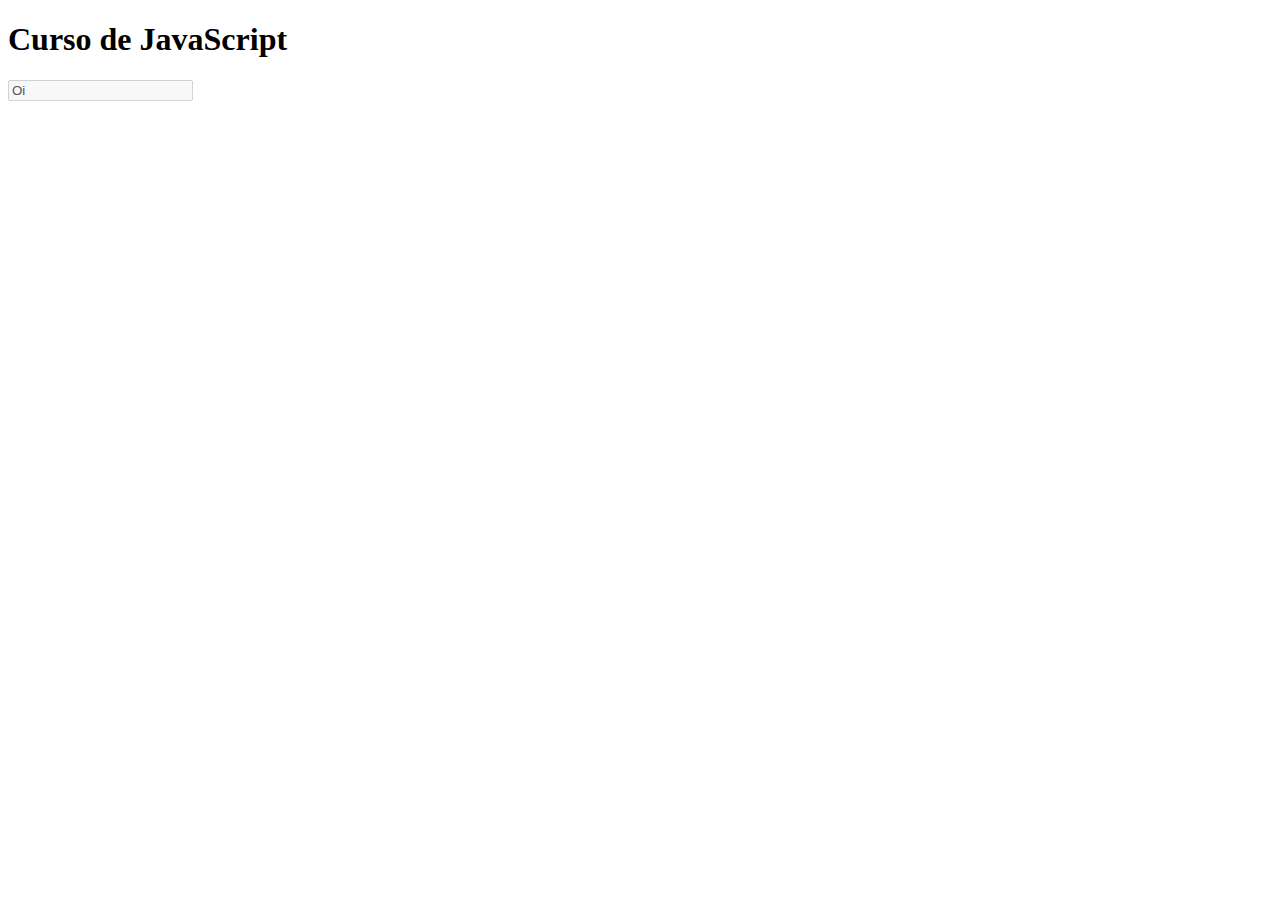
<file: index.html>
<!DOCTYPE html>
<html lang="en">
<head>
    <meta charset="UTF-8">
    <meta http-equiv="X-UA-Compatible" content="IE=edge">
    <meta name="viewport" content="width=device-width, initial-scale=1.0">
    <title>JavaScript</title>

    
</head>
<body>
    <h1>Curso de JavaScript</h1>
    
    <input type="text" placeholder="Teste de Procedência" id="nome" disabled>
    <script src="meu_script.js"></script>
</body>
</html>
</file>
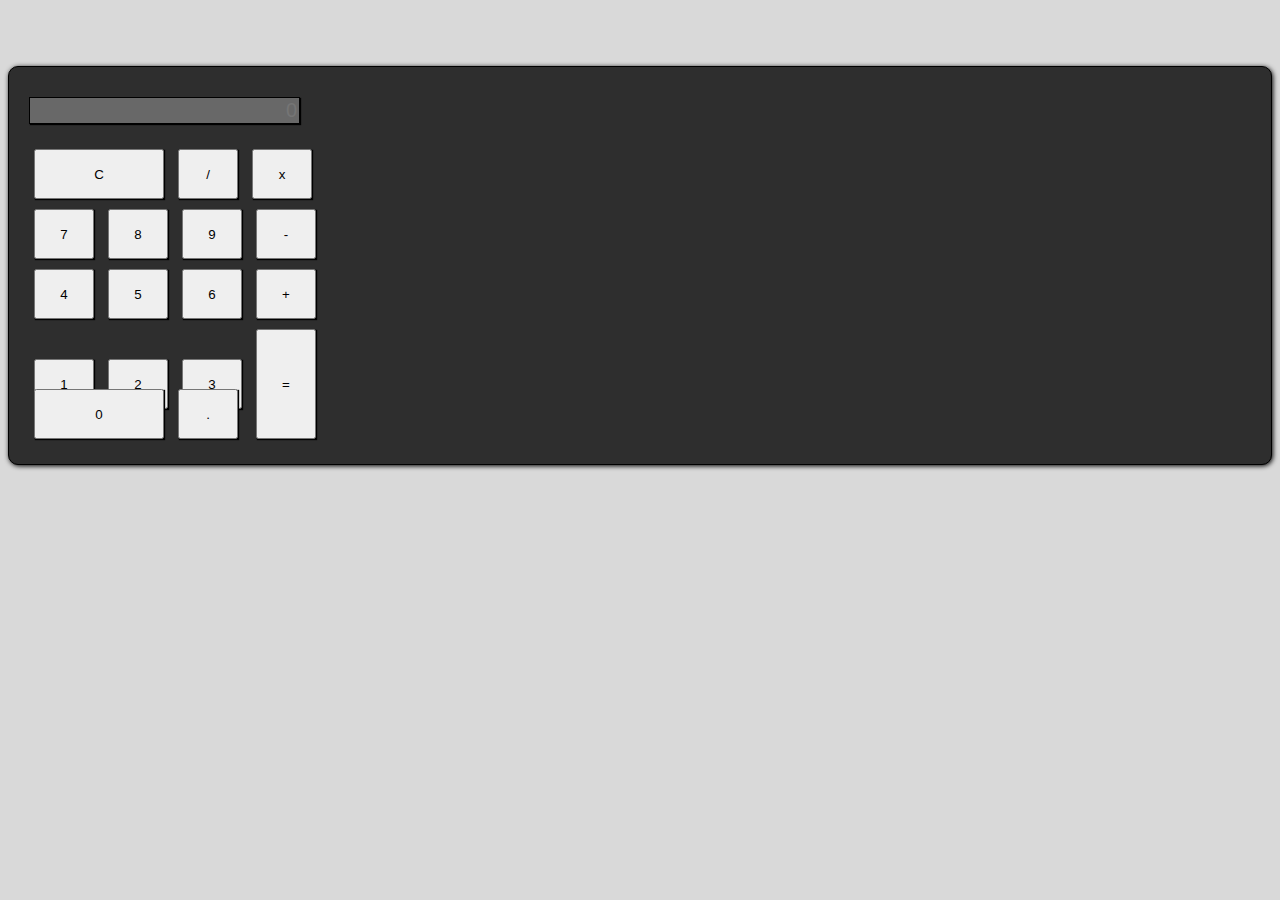
<file: app_calculadora/index.html>
<html>

<head>
	<title>Calculadora</title>
	<!-- Latest compiled and minified CSS -->
	<link rel="stylesheet" href="https://maxcdn.bootstrapcdn.com/bootstrap/4.0.0-beta.2/css/bootstrap.min.css"
		integrity="sha384-PsH8R72JQ3SOdhVi3uxftmaW6Vc51MKb0q5P2rRUpPvrszuE4W1povHYgTpBfshb" crossorigin="anonymous">
	<link rel="stylesheet" type="text/css" href="style.css" />

</head>

<body style="background: #D9D9D9">

	<div class="container">
		<div class="row">
			<div class="col d-flex justify-content-center">
				<br />

				<div class="calculadora">
					<input id="resultado" type="text" class="form-control resultado" placeholder="0" disabled="disabled" />

					<div class="row">
						<button onclick="calcular('acao', 'c')" type="button" class="btn btn-dark btn-lg clear font-weight-light">C</button>
						<button onclick="calcular('acao', '/')" type="button" class="btn btn-dark btn-lg font-weight-light">/</button>
						<button onclick="calcular('acao', '*')" type="button" class="btn btn-dark btn-lg font-weight-light">x</button>
					</div>

					<div class="row">
						<button onclick="calcular('valor', 7)"type="button" class="btn btn-dark btn-lg font-weight-light">7</button>
						<button onclick="calcular('valor', 8)"type="button" class="btn btn-dark btn-lg font-weight-light">8</button>
						<button onclick="calcular('valor', 9)"type="button" class="btn btn-dark btn-lg font-weight-light">9</button>
						<button onclick="calcular('acao', '-')"type="button" class="btn btn-dark btn-lg font-weight-light">-</button>
					</div>

					<div class="row">
						<button onclick="calcular('valor', 4)" type="button" class="btn btn-dark btn-lg font-weight-light">4</button>
						<button onclick="calcular('valor', 5)" type="button" class="btn btn-dark btn-lg font-weight-light">5</button>
						<button onclick="calcular('valor', 6)" type="button" class="btn btn-dark btn-lg font-weight-light">6</button>
						<button onclick="calcular('acao', '+')" type="button" class="btn btn-dark btn-lg font-weight-light">+</button>
					</div>

					<div class="row">
						<button onclick="calcular('valor', 1)" type="button" class="btn btn-dark btn-lg font-weight-light">1</button>
						<button onclick="calcular('valor', 2)" type="button" class="btn btn-dark btn-lg font-weight-light">2</button>
						<button onclick="calcular('valor', 3)" type="button" class="btn btn-dark btn-lg font-weight-light">3</button>
						<button onclick="calcular('acao', '=')" type="button" class="btn btn-dark btn-lg enter">=</button>
					</div>

					<div class="row" style="margin-top: -60px">
						<button onclick="calcular('valor', 0)" type="button" class="btn btn-dark zero btn-lg font-weight-light">0</button>
						<button onclick="calcular('acao', '.')" type="button" class="btn btn-dark btn-lg font-weight-light">.</button>
					</div>

				</div>
			</div>
		</div>
	</div>

	<script>

		function calcular(tipo, valor){
			if(tipo === 'acao'){
				if( valor == 'c' ){
					//limpar o visor(id resultado)
					document.getElementById('resultado').value = ''
				}
				if( valor === '*' || valor === '/' || valor === '+' || valor === '-' || valor === '.' ){
					document.getElementById('resultado').value += valor
				}
				if( valor === '='){
					var valor_campo = eval(document.getElementById('resultado').value)
					document.getElementById('resultado').value = valor_campo
				}

			} else if(tipo === 'valor'){
				document.getElementById('resultado').value += valor
			}

		}

	</script>

</body>

</html>
</file>
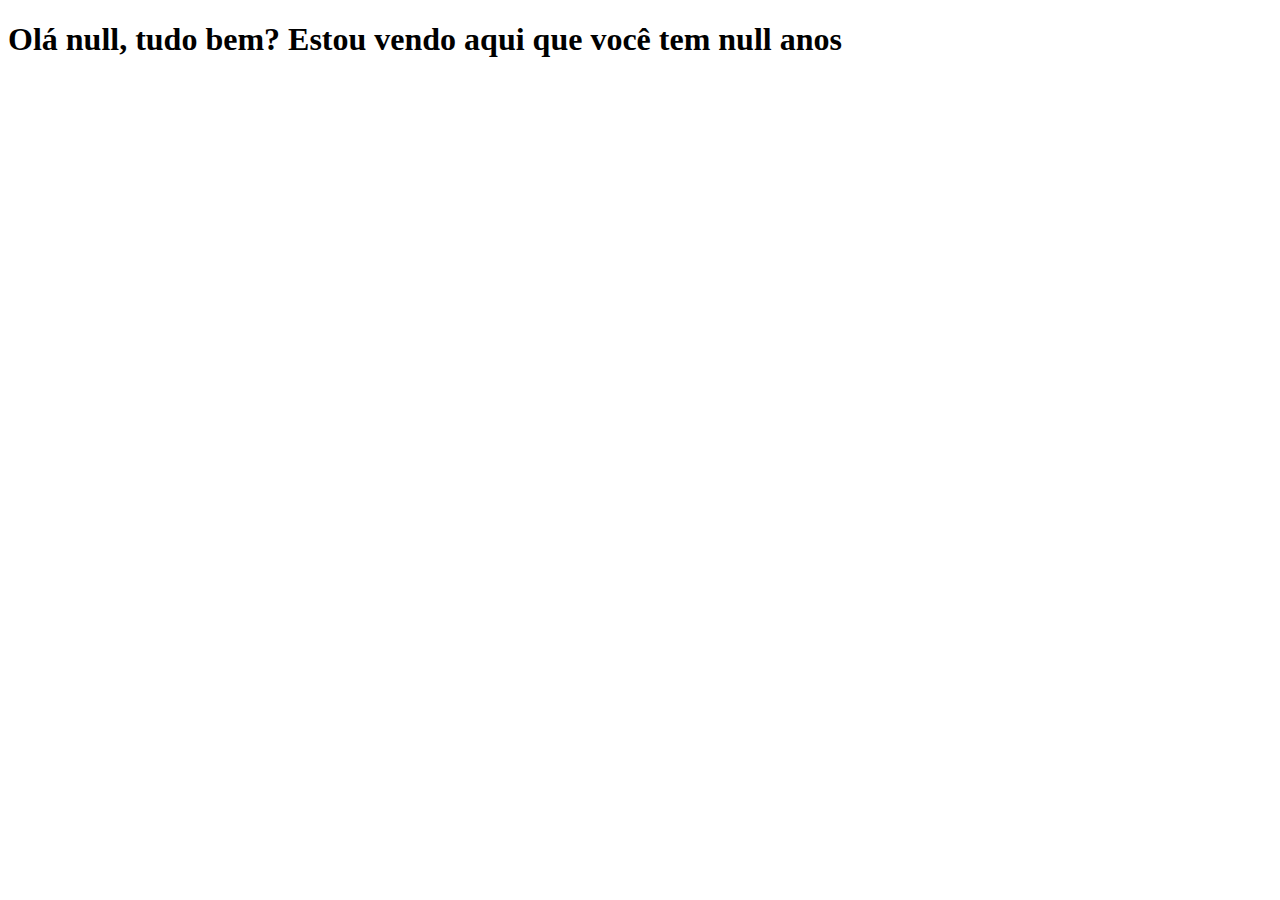
<file: testes/concatenacao.html>
<!DOCTYPE html>
<html lang="en">
<head>
    <meta charset="UTF-8">
    <meta http-equiv="X-UA-Compatible" content="IE=edge">
    <meta name="viewport" content="width=device-width, initial-scale=1.0">
    <title>JavaScript</title>

    <script>
        var nome = prompt('Digite seu nome: ')
        var idade = prompt('Digite sua idade: ')

        document.write('<h1>Olá ' + nome + ', tudo bem? Estou vendo aqui que você tem ' + idade +  ' anos</h1>')
    </script>

</head>
<body>

</body>
</html>
</file>
<file: app_calculadora/style.css>
.calculadora {
	margin-top: 40px;
	border: solid 1px #000;
	padding: 20px;
	background-color: #2E2E2E;
	border-radius: 10px;
	box-shadow: 1px 1px 5px #000;
}

.btn {
	width: 60px;
	height: 50px;
	margin: 5px;
	box-shadow: 1px 1px 1px #000;
}

.clear {
	width: 130px;
}

.enter {
	height: 110px;
}

.zero {
	width: 130px;
}

.resultado {
	text-align: right;
	font-size: 20px;
	margin-top: 10px;
	margin-bottom: 20px;
	border: solid 1px #000;
	box-shadow: 1px 1px 1px #000;
}
</file>
